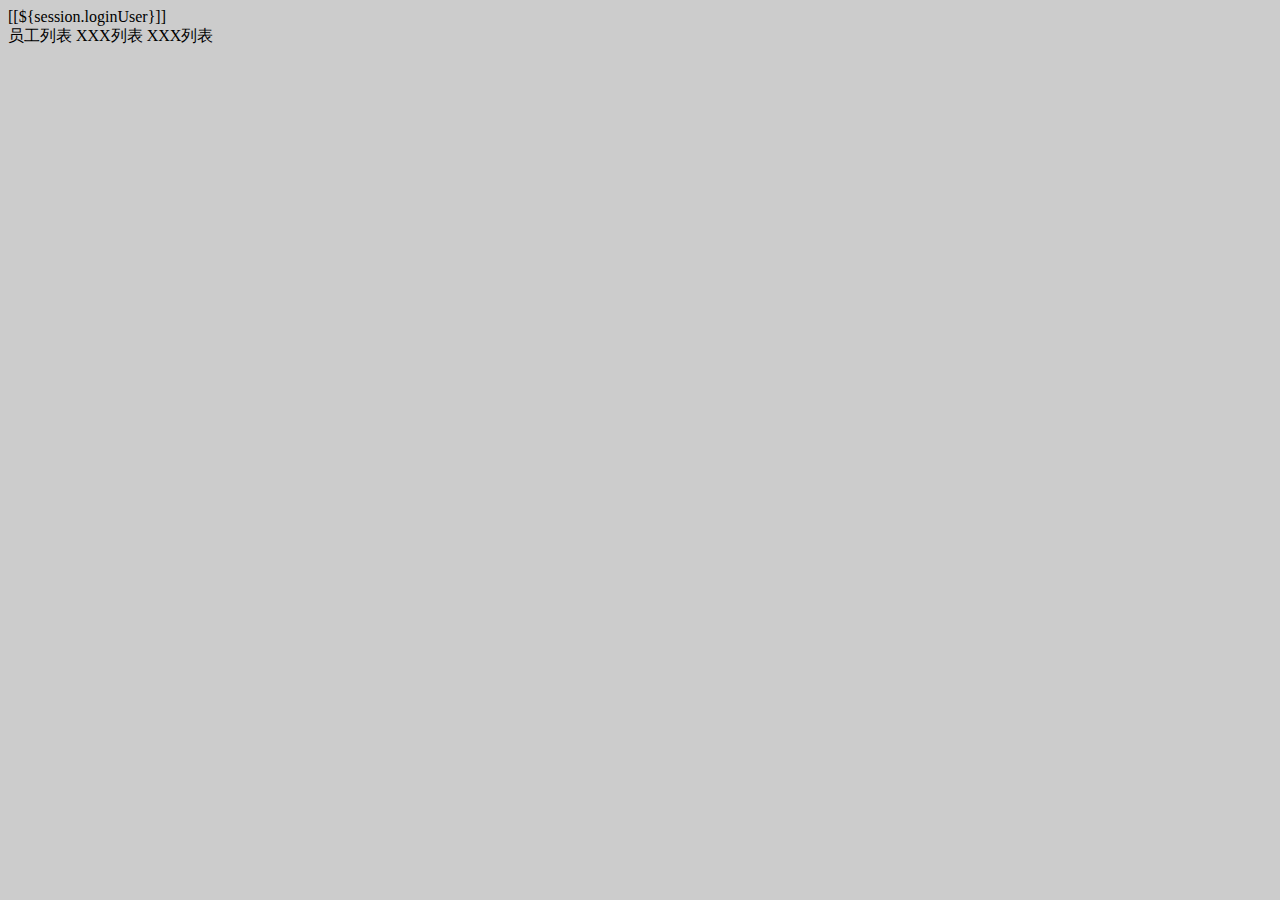
<file: SpringBootDemo/target/classes/templates/index.html>
<!DOCTYPE html>
<html lang="en" xmlns:th="http://www.thymeleaf.org" >
<head>
    <meta charset="UTF-8">
    <title>首页</title>
    <link rel="stylesheet" href="#" th:href="@{/css/index.css}" />
</head>
<body style="background: #ccc;">
<div id="head" th:fragment="head">[[${session.loginUser}]]</div>
<div id="main">
    <div id="mainLeft" th:fragment="main">
        <a class="navList" th:href="@{emps}">员工列表</a>
        <a class="navList">XXX列表</a>
        <a class="navList">XXX列表</a>
    </div>
    <div id="mainRight"></div>
</div>
</body>
</html>
</file>
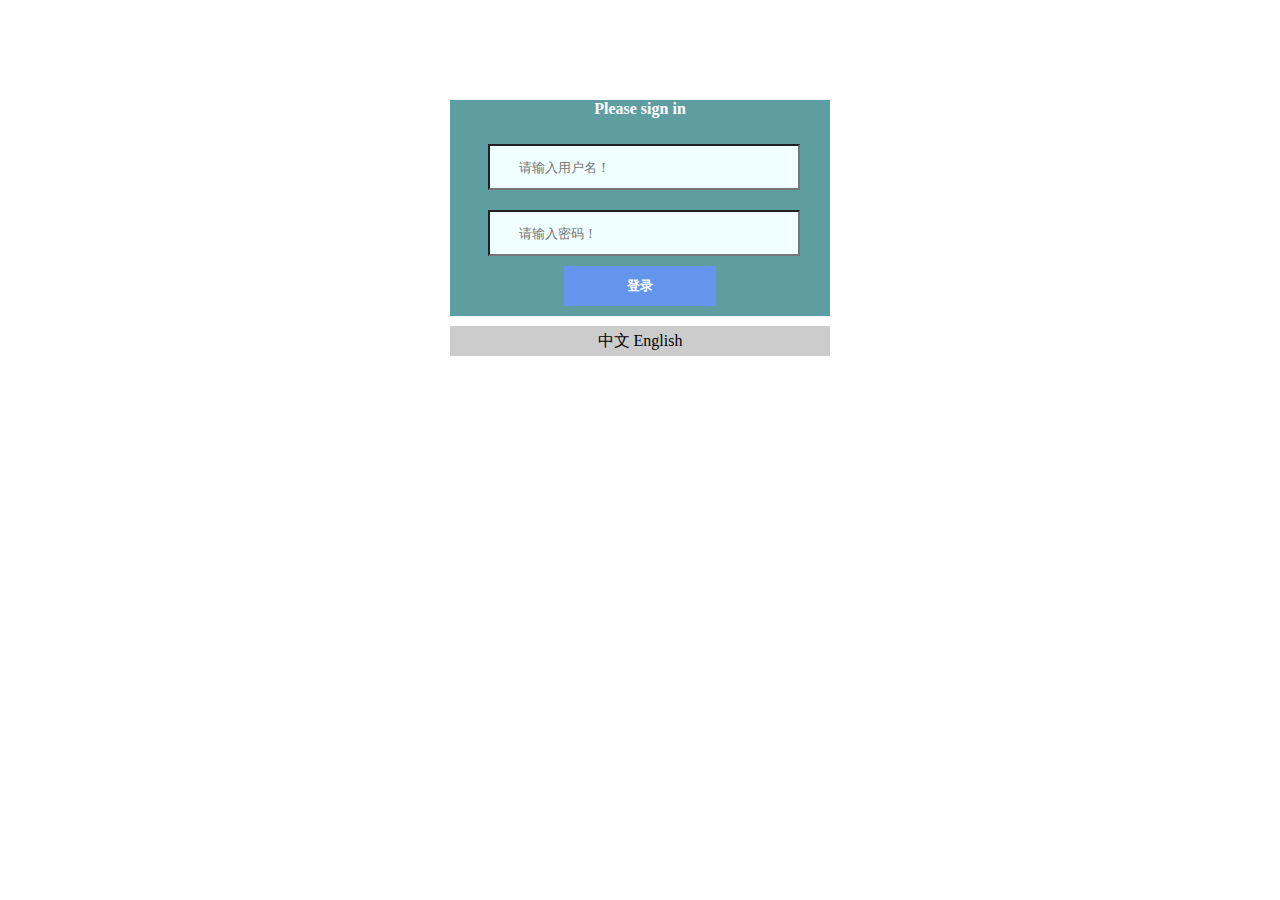
<file: SpringBootDemo/target/classes/templates/login.html>
<!DOCTYPE html>
<html lang="en" xmlns:th="http://www.thymeleaf.org" >
<head>
    <meta charset="UTF-8">
    <title>登录</title>
    <style type="text/css">
        .inputDiv{
            width:80%;
            margin: 10px auto;
            background:azure;
            margin-left: 10%;
            height:40px;
            text-indent: 2em;
            color:dimgray;
        }
        .divClz{
            width:100%;
        }
        .btcSubmit{
            width:40%;
            height: 40px;
            font-weight: bold;
            background: cornflowerblue;
            color:#fff;
            border: 0px;
            margin-left: 30%;
            margin-bottom: 10px;
        }
        .loginClz{
            width:30%;
            background-color: #ccc;
            margin: 100px auto;
            margin-bottom: 0px;
        }
    </style>
</head>
<body>
    <div class="loginClz">
        <form style="width:100%;background:cadetblue;" th:action="@{/user/login}" method="post">
            <strong style="text-align: center;display: block;color: white;" th:text="#{login.tip}">Please sign in</strong>
            <p style="text-align: center;line-height: 26px;color:darkred;" th:text="${message}" th:if="${not #strings.isEmpty(message)}"></p>
            <div class="divClz">
                <input class="inputDiv" type="text" name="username" id="username" th:placeholder="#{login.username}" placeholder="请输入用户名！" />
            </div>
            <div class="divClz">
                <input class="inputDiv" type="password" name="password" id="password" th:placeholder="#{login.password}" placeholder="请输入密码！" />
            </div>
            <div class="divClz">
                <input class="btcSubmit" type="submit" id="signIn" th:value="#{login.signIn}" value="登录" />
            </div>
        </form>
    </div>
    <div class="loginClz" style="margin: 10px auto;text-align: center;height:30px;line-height: 30px;">
        <a th:href="@{/login.html(l='zh_CN')}">中文</a>
        <a th:href="@{/login.html(l='en_US')}">English</a>
    </div>
</body>
</html>
</file>
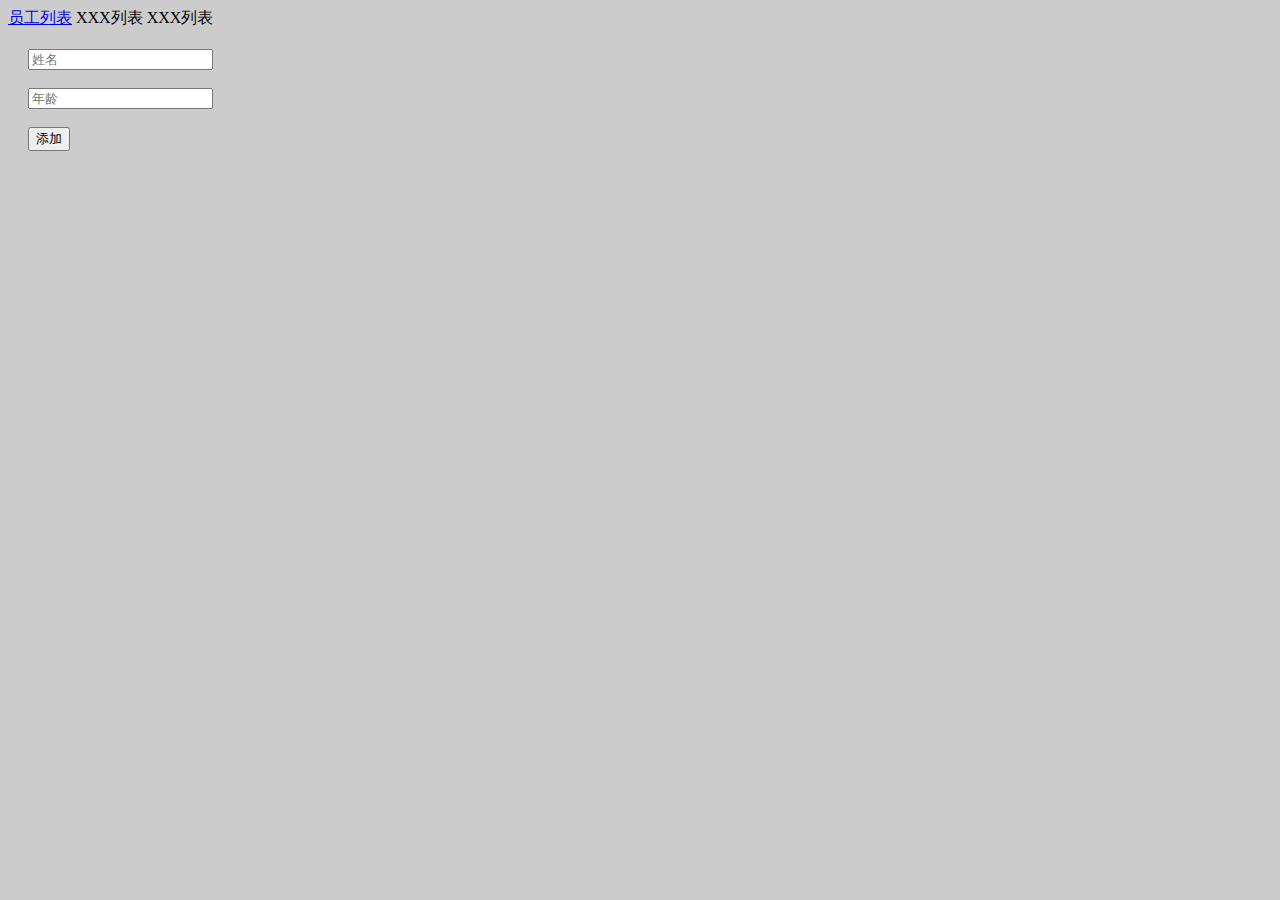
<file: SpringBootDemo/target/classes/templates/emp/add.html>
<!DOCTYPE html>
<html lang="en" xmlns:th="http://www.thymeleaf.org">
<head>
    <meta charset="UTF-8">
    <title>员工列表</title>
    <link rel="stylesheet" href="#" th:href="@{/css/index.css}" />
</head>
<body style="background: #ccc;">
<div th:replace="~{index :: head}"></div>
<div id="main">
    <div id="mainLeft" th:fragment="main">
        <a class="navList" href="/xipiker/user/emps">员工列表</a>
        <a class="navList">XXX列表</a>
        <a class="navList">XXX列表</a>
    </div>
    <div id="mainRight">
        <!--需要区分是员工修改还是添加-->
        <form method="post" action="/xipiker/user/emp" style="padding: 20px;">
            <!--发送put请求修改数据-->
            <!--
            1.SpringMvc中配置HiddenHttpMethodFilter;(springboot自动配置好了)
            2.页面创建一个post表单
            3.创建一个input项，name="_method";值就是我们指定的请求方式
            -->
            <input type="hidden" name="_method" value="put" th:if="${empRs!=null}" />
            <input type="text" name="name" class="inputClz" placeholder="姓名" th:value="${empRs!=null}?${empRs.name}" />
            <br /><br />
            <input type="text" name="age" class="inputClz" placeholder="年龄" th:value="${empRs!=null}?${empRs.age}" />
            <input type="hidden" name="id" th:value="${empRs!=null}?${empRs.id}" />
            <br /><br />
            <input type="submit" class="clzBtc" value="添加" th:value="${empRs!=null}?'修改':'添加'" />
        </form>
    </div>
</div>
</body>
</html>
</file>
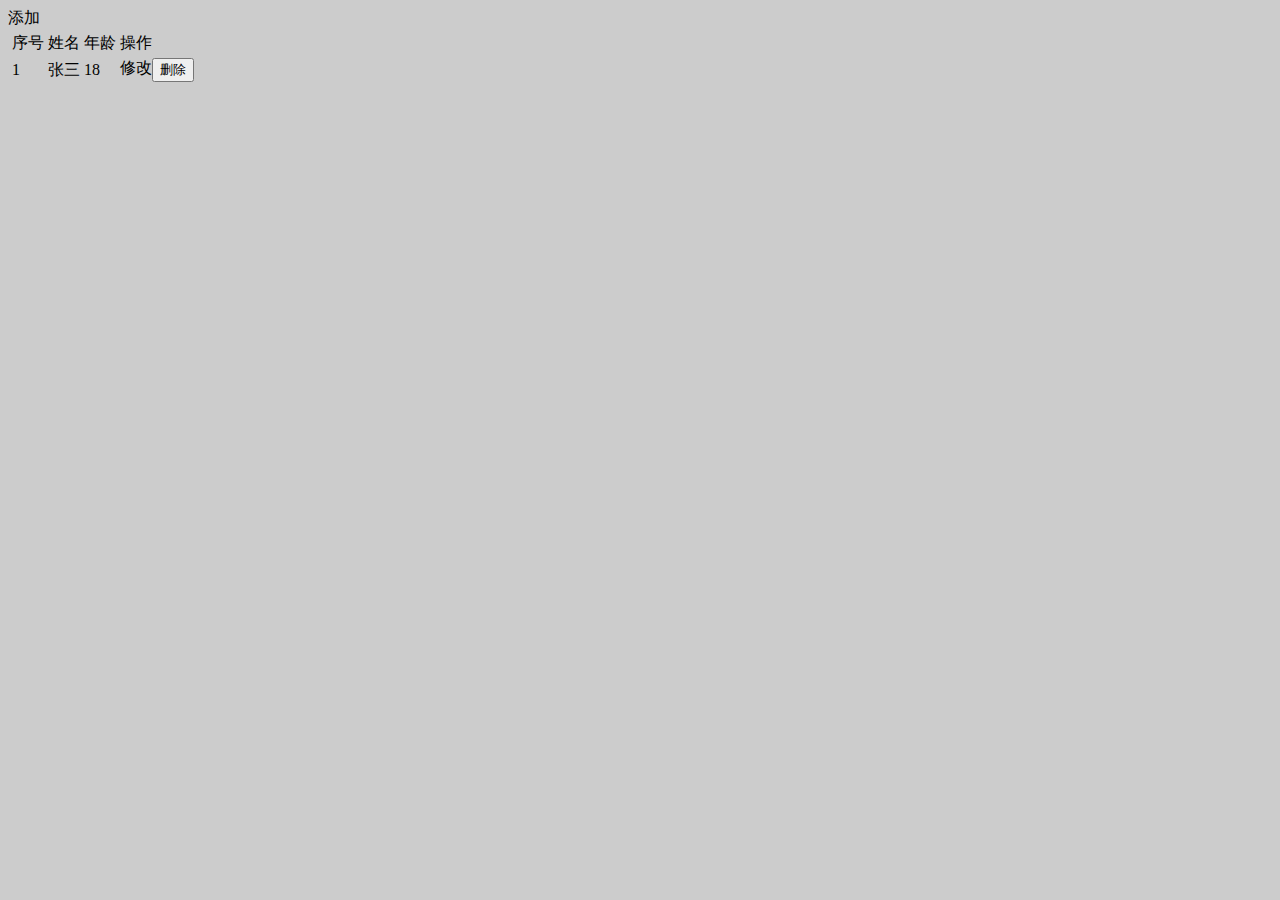
<file: SpringBootDemo/target/classes/templates/emp/list.html>
<!DOCTYPE html>
<html lang="en" xmlns:th="http://www.thymeleaf.org">
<head>
    <meta charset="UTF-8">
    <title>员工列表</title>
    <link rel="stylesheet" href="#" th:href="@{/css/index.css}" />
</head>
<body style="background: #ccc;">
<div th:replace="~{index :: head}"></div>
<div id="main">
    <div th:replace="~{index :: main}"></div>
    <div id="mainRight">
        <div class="clzBtc"><a th:href="@{emp}">添加</a></div>
        <table style="border: 1px solid #ccc;">
            <tr>
                <td>序号</td>
                <td>姓名</td>
                <td>年龄</td>
                <td>操作</td>
            </tr>
            <tr th:each="list : ${listResult}">
                <td th:text="${list.id}">1</td>
                <td th:text="${list.name}">张三</td>
                <td th:text="${list.age}">18</td>
                <td>
                    <a th:href="@{/user/emp/}+${list.id}">修改</a>
                    <form th:action="@{/user/emp/}+${list.id}" method="post" style="float:right;">
                        <input type="hidden" name="_method" value="delete" />
                        <button type="submit">删除</button>
                    </form>
                </td>
            </tr>
        </table>
    </div>
</div>
</body>
</html>
</file>
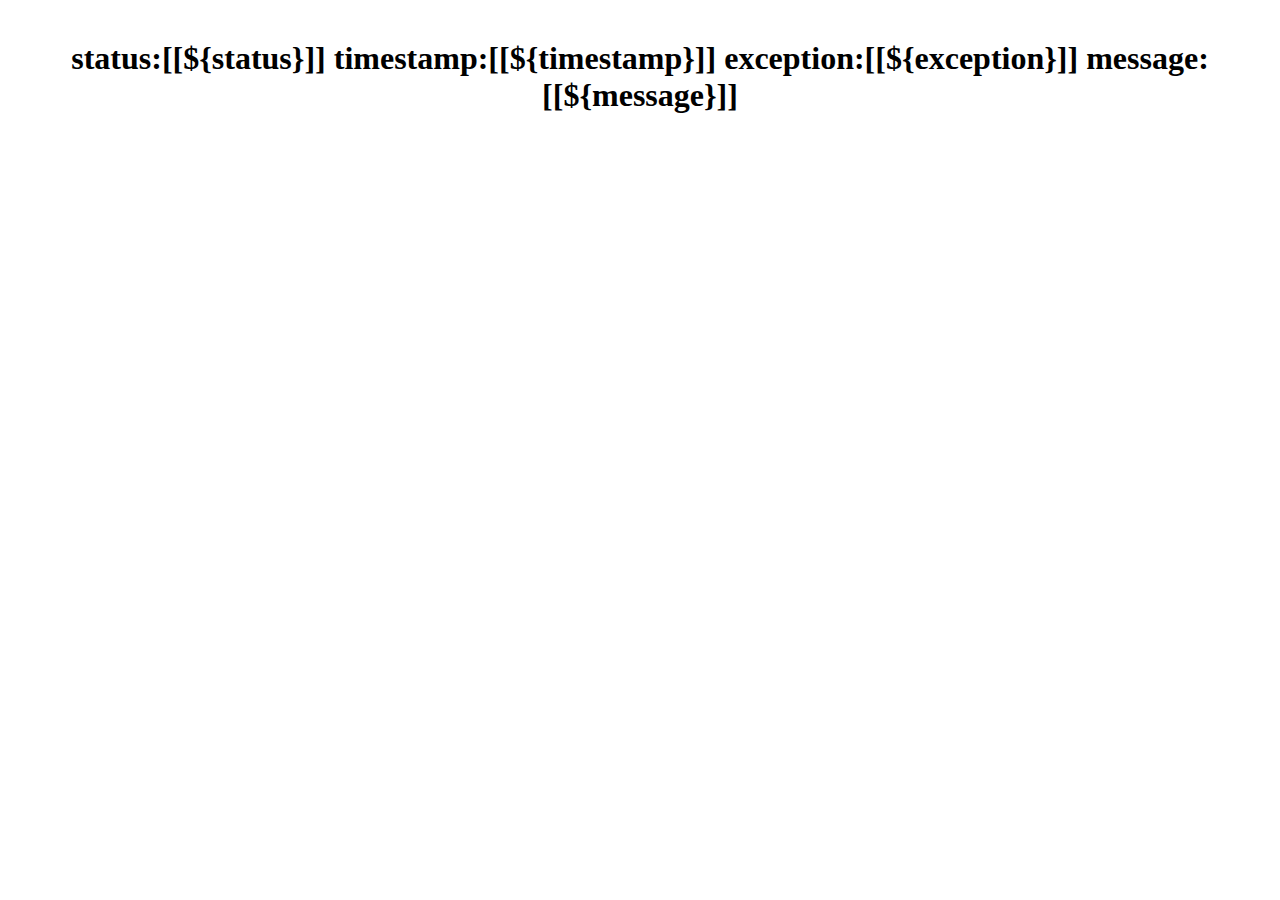
<file: SpringBootDemo/target/classes/templates/error/5xx.html>
<!DOCTYPE html>
<html lang="en">
<head>
    <meta charset="UTF-8">
    <title>错误提示</title>
</head>
<body>
<h1 style="text-align: center;margin-top: 40px;">
    <strong>status:[[${status}]]</strong>
    <strong>timestamp:[[${timestamp}]]</strong>
    <strong>exception:[[${exception}]]</strong>
    <strong>message:[[${message}]]</strong>
</h1>
</body>
</html>
</file>
